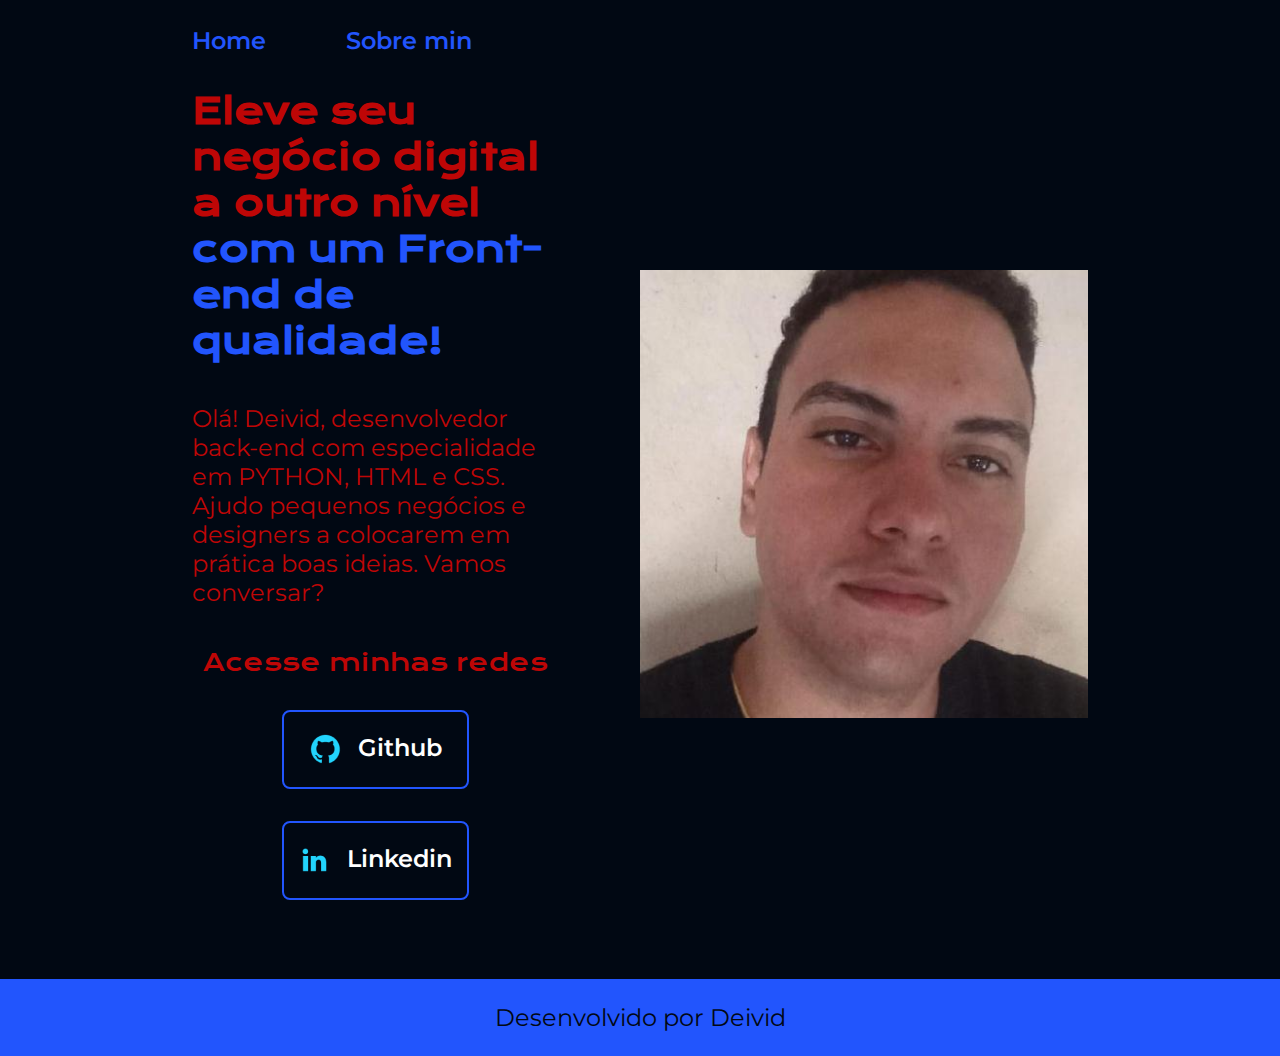
<file: index.html>
<!DOCTYPE html>
<html lang="pt-br">

<head>
    <meta charset="UTF-8">
    <meta http-equiv="X-UA-Compatible" content="IE=edge">
    <meta name="viewport" content="width=device-width, initial-scale=1.0">
    <title>Portifolio</title>
    <link rel="stylesheet" href="./styles/style.css">
</head>

<body>
    <header class="cabecalho">
        <nav class="cabecalho___menu">
            <a class="cabecalho__menu__link" href="index.html">Home</a>
            <a class="cabecalho__menu__link" href="about.html">Sobre min</a>
        </nav>
    </header>
    <main class="apresentacao">
        <section class="apresentacao__conteudo">
            <h1 class="apresentacao__conteudo__titulo">Eleve seu negócio digital a outro nível<strong 
            class="titulo-destaque"> com um Front-end de qualidade!
            </strong></h1>
            <p class="apresentacao__conteudo__texto">Olá! Deivid, desenvolvedor
            back-end com especialidade em PYTHON, HTML e
            CSS. Ajudo pequenos negócios e designers a
            colocarem em prática boas ideias. Vamos
            conversar?</p>
            <div class="apresentacao__links">
                <h2 class="apresentacao__links__subtitulo">Acesse minhas redes</h2>
                <a class="apresentacao__links__link" href="https://github.com/Duarts-D">
                    <img src="./assets/github.png">github
                </a>
                <a class="apresentacao__links__link" href="linkedin.com/in/deivid-duarte-3031a323a">
                    <img src="./assets/linkedin.png">linkedin
                </a>
            </div>
        </section>
        <img class="apresentacao__imagem"  src="./assets/foto1.jfif" alt="Foto da Joana Santos programando">
    </main>
    <footer class="rodape">
        <p>Desenvolvido por Deivid</p>
    </footer>
</body>

</html>
</file>
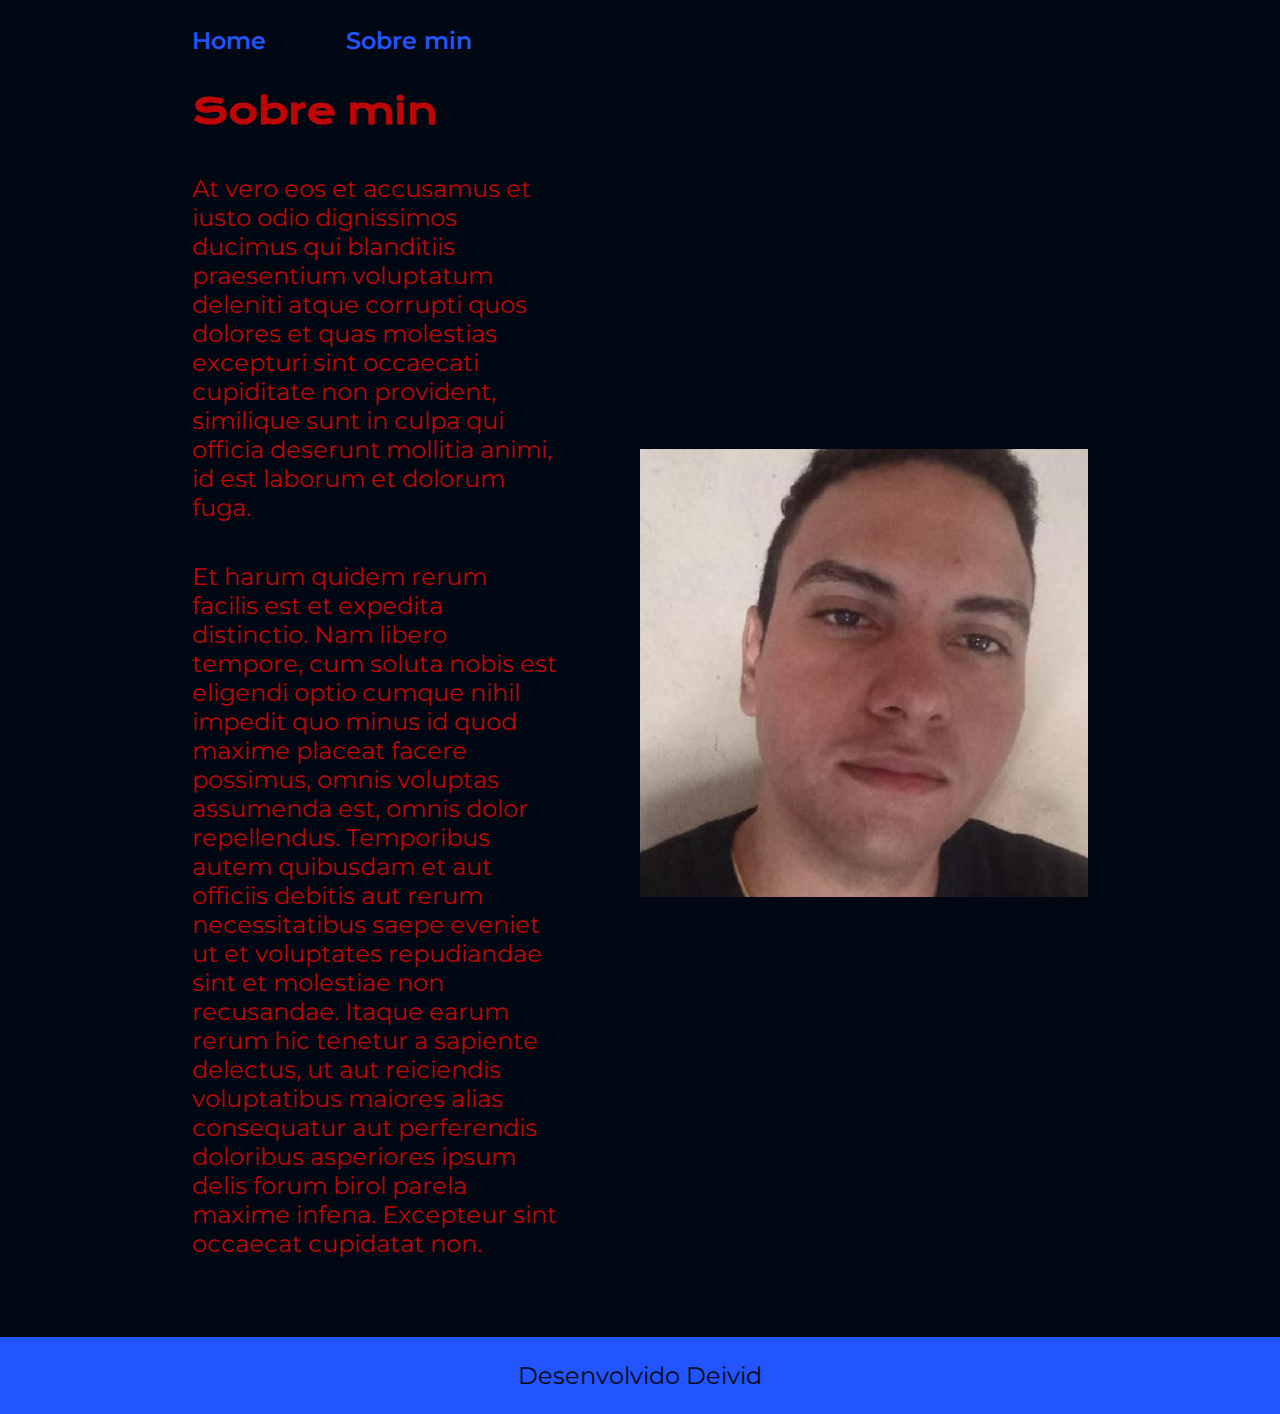
<file: about.html>
<!DOCTYPE html>
<html lang="pt-br">
<head>
    <meta charset="UTF-8">
    <meta name="viewport" content="width=device-width, initial-scale=1.0">
    <link rel="stylesheet" href="styles/style.css">
    <title>Sobre min</title>
</head>
<body>
    <header class="cabecalho">
        <nav class="cabecalho___menu">
            <a class="cabecalho__menu__link" href="index.html">Home</a>
            <a class="cabecalho__menu__link" href="about.html">Sobre min</a>
        </nav>
    </header>

    <main class="apresentacao">
        <section class="apresentacao__conteudo">
            <h1 class="apresentacao__conteudo__titulo">Sobre min</h1>
            <p class="apresentacao__conteudo__texto">At vero eos et accusamus et iusto odio dignissimos ducimus qui blanditiis praesentium voluptatum deleniti atque corrupti quos dolores et quas molestias excepturi sint occaecati cupiditate non provident, similique sunt in culpa qui officia deserunt mollitia animi, id est laborum et dolorum fuga.</p>
            <p class="apresentacao__conteudo__texto">Et harum quidem rerum facilis est et expedita distinctio. Nam libero tempore, cum soluta nobis est eligendi optio cumque nihil impedit quo minus id quod maxime placeat facere possimus, omnis voluptas assumenda est, omnis dolor repellendus. Temporibus autem quibusdam et aut officiis debitis aut rerum necessitatibus saepe eveniet ut et voluptates repudiandae sint et molestiae non recusandae. Itaque earum rerum hic tenetur a sapiente delectus, ut aut reiciendis voluptatibus maiores alias consequatur aut perferendis doloribus asperiores ipsum delis forum birol parela maxime infena. Excepteur sint occaecat cupidatat non.</p>
        </section>
        <img class="apresentacao__imagem" src="./assets/foto1.jfif" alt="">
    </main>
    <footer class="rodape">
        <p>Desenvolvido Deivid</p>
    </footer>
</body>
</html>
</file>
<file: styles/style.css>
@import url('https://fonts.googleapis.com/css2?family=Krona+One&family=Montserrat:wght@400;600&display=swap');

:root {
    --cor-primaria: rgb(1, 8, 19);
    --cor-secundaria: #be0606;
    --cor-terciaria: #2255fd;
    --cor-hover: #ee2031;
}

*{
    margin: 0;
    padding: 0;
}


body{
    box-sizing: border-box;
    background-color: var(--cor-primaria);
    color: var(--cor-secundaria);
}

.cabecalho{
    padding: 2% 0% 0% 15%;
}

.cabecalho___menu{
    display: flex;
    gap: 80px;
}

.cabecalho__menu__link {
    font-family: 'Montserrat', sans-serif;
    font-size: 1.5rem;
    font-weight: 600;
    color: var(--cor-terciaria);
    text-decoration: none;
}

.apresentacao{
    padding: 2.6% 15%;
    display: flex;
    align-items: center;
    justify-content: space-between;
    gap: 82px;
}
.apresentacao__conteudo{
    width: 50%;
    display: flex;
    flex-direction: column;
    gap: 40px;
}

.titulo-destaque{
    color: var(--cor-terciaria);
}
.apresentacao__conteudo__titulo{
    font-size: 2.25rem;
    font-family: 'Krona One', sans-serif;
}

.apresentacao__conteudo__texto{
    font-size: 1.5rem;
    font-family: 'Montserrat', sans-serif;
}

.apresentacao__links{
    display: flex;
    flex-direction: column;
    align-items: center;
    justify-content: space-between;
    gap: 32px;
}

.apresentacao__links__link{
    /* background-color: var(--cor-terciaria); */
    display: flex;
    justify-content: center;
    gap: 16px;
    color: white;
    border: 2px solid var(--cor-terciaria);
    width: 50%;
    text-align: center;
    border-radius: 8px;
    font-size: 1.5rem;
    font-weight: 600;
    padding: 21.5px 0;
    text-decoration: none;
    font-family: 'Montserrat', sans-serif;
    text-transform: capitalize;
}

.apresentacao__links__link:hover{
    background-color: var(--cor-hover);
}

.apresentacao__links__subtitulo {
    font-family: 'Krona One', sans-serif;
    font-weight: 400;
    font-size: 1.5rem;
}

.apresentacao__imagem{
    width: 50%;

}

.rodape {
    color: var(--cor-primaria);
    background-color: var(--cor-terciaria);
    padding: 1.5rem;
    text-align: center;
    font-family: 'Montserrat', sans-serif;
    font-size: 1.5rem;
    font-weight: 400;
    width: auto;
    margin-top: 3.6%;
}

@media (max-width: 1200px) {
    .cabecalho {
        padding: 10%;
    }
    
    .cabecalho___menu {
        justify-content: center;
    }

    .apresentacao {
        flex-direction: column-reverse;
        padding: 5%;
    }

    .apresentacao__conteudo {
        width: auto;
    }


}
</file>
